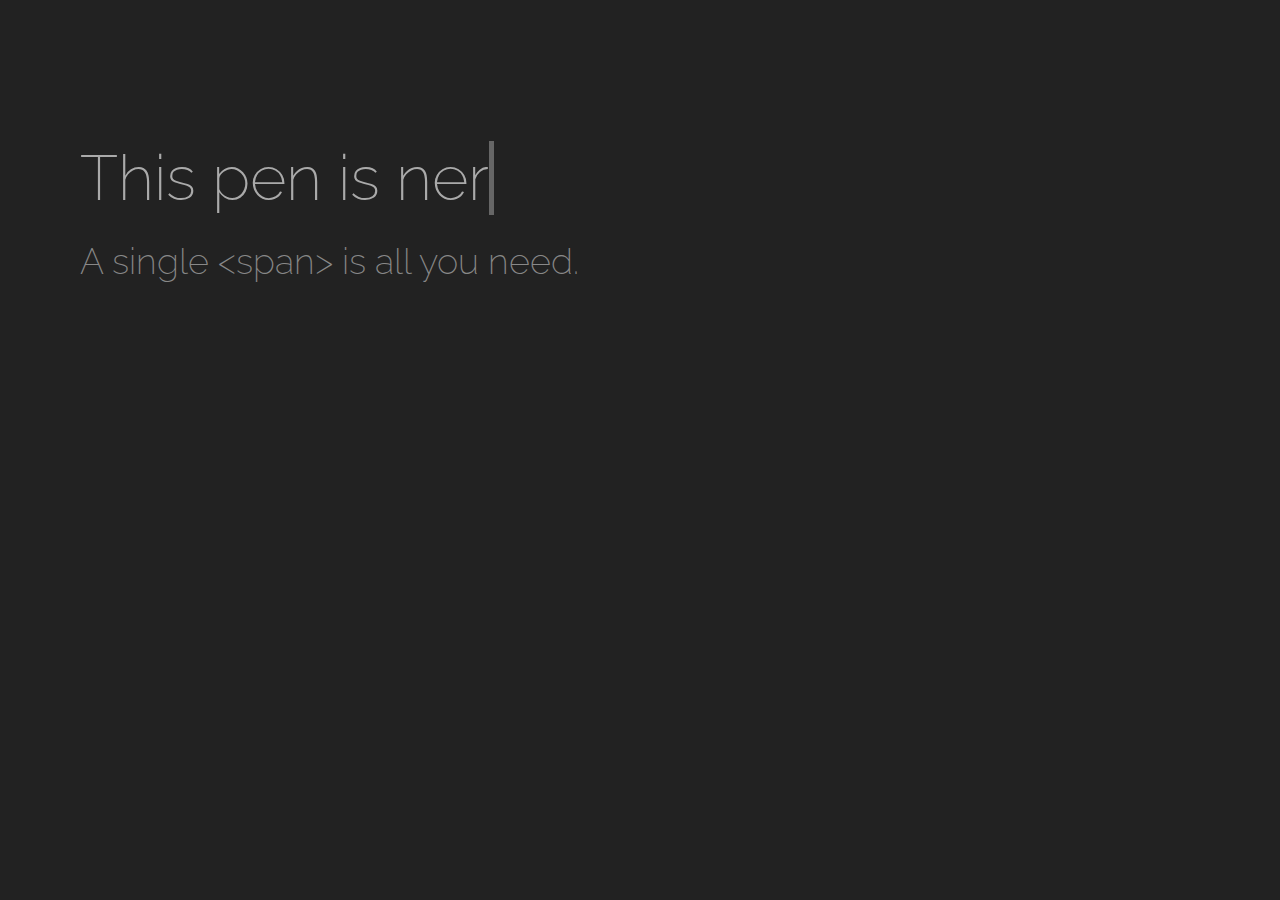
<file: animation one/index.html>
<!DOCTYPE html><html lang="en"><head>	<meta charset="UTF-8">	<link rel="stylesheet" href="app.css">	<script type="text/javascript" src="app.js"></script>	<title>Document</title></head><body>	<link href="https://fonts.googleapis.com/css?family=Raleway:200,100,400" rel="stylesheet" type="text/css" /><h1>This pen is  <span     class="txt-rotate"     data-period="2000"     data-rotate='[ "nerdy.", "simple.", "pure JS.", "pretty.", "fun!" ]'></span></h1><h2>A single &lt;span&gt; is all you need.</h2></body></html>
</file>
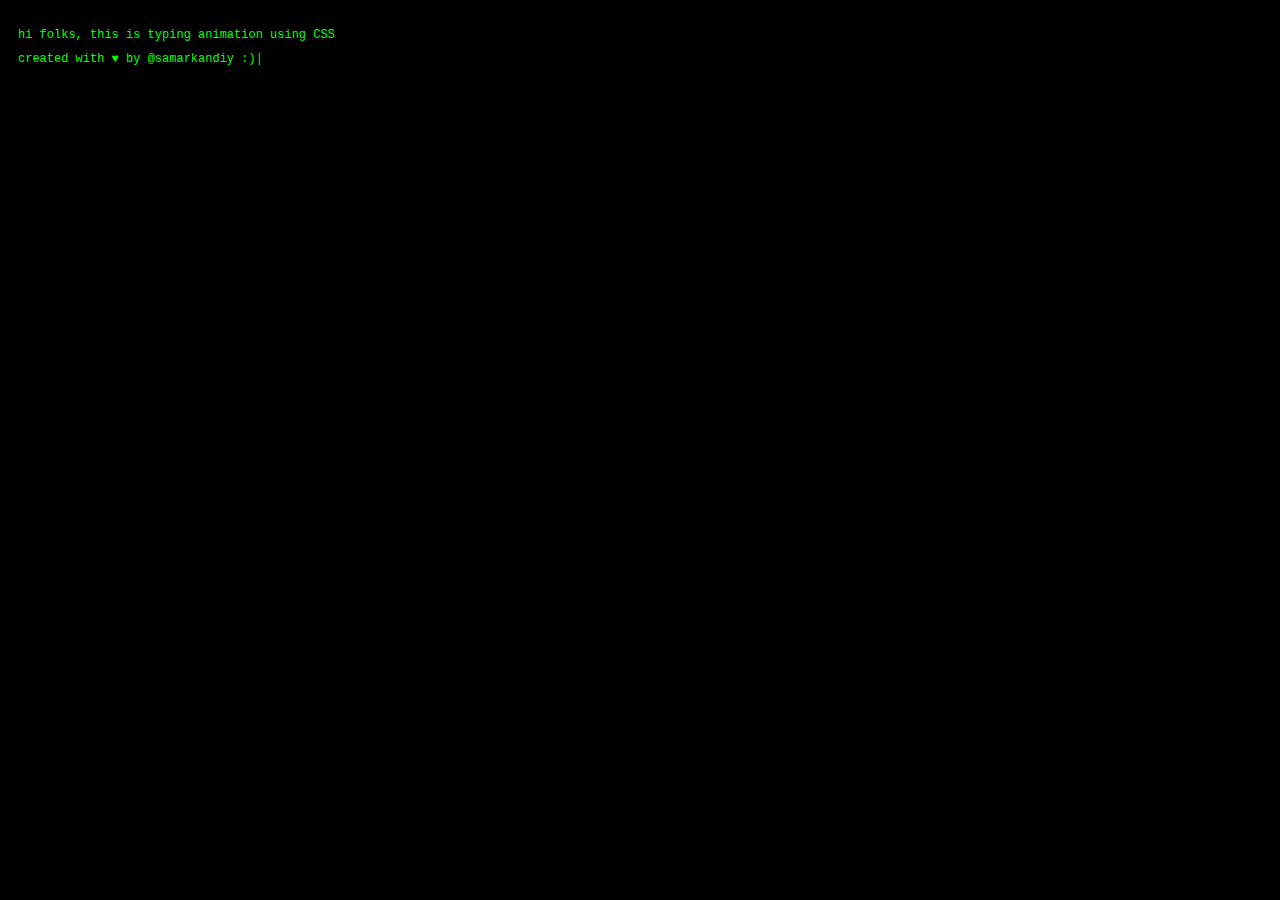
<file: animation two/index.html>
<!DOCTYPE html>
<html lang="en">
<head>
	<meta charset="UTF-8">
	<link rel="stylesheet" href="app.css">
	<script type="text/javascript" src="app.js"></script>
	<title>Document</title>
</head>
<body>
	<p>hi folks, this is typing animation using CSS</p>
<p>created with ♥ by 
  <a href="https://twitter.com/@samarkandiy" title="Azik Samarkandiy">@samarkandiy</a> 
:)<span>|</span></p> 
</body>
</html>
</file>
<file: animation one/app.css>
html,body {
  font-family: 'Raleway', sans-serif;
  padding: 3em 2em;
  font-size: 18px;
  background: #222;
  color: #aaa
}

h1,h2 {
  font-weight: 200;
  margin: 0.4em 0;
}
h1 { font-size: 3.5em; }
h2 {
  color: #888;
  font-size: 2em;
}
</file>
<file: animation two/app.css>
body{
  background: #000;
  padding-top: 10px;
} 

p{
  color: lime; 
  font-family: "Courier";
  font-size: 12px;
  margin: 10px 0 0 10px;
  white-space: nowrap;
  overflow: hidden;
  width: 30em;
  animation: type 4s steps(60, end); 
}

p:nth-child(2){
  animation: type2 8s steps(60, end);
}

p a{
  color: lime;
  text-decoration: none;
}

span{
  animation: blink 1s infinite;
}

@keyframes type{ 
  from { width: 0; } 
} 

@keyframes type2{
  0%{width: 0;}
  50%{width: 0;}
  100%{ width: 100; } 
} 

@keyframes blink{
  to{opacity: .0;}
}

::selection{
  background: black;
}
</file>
